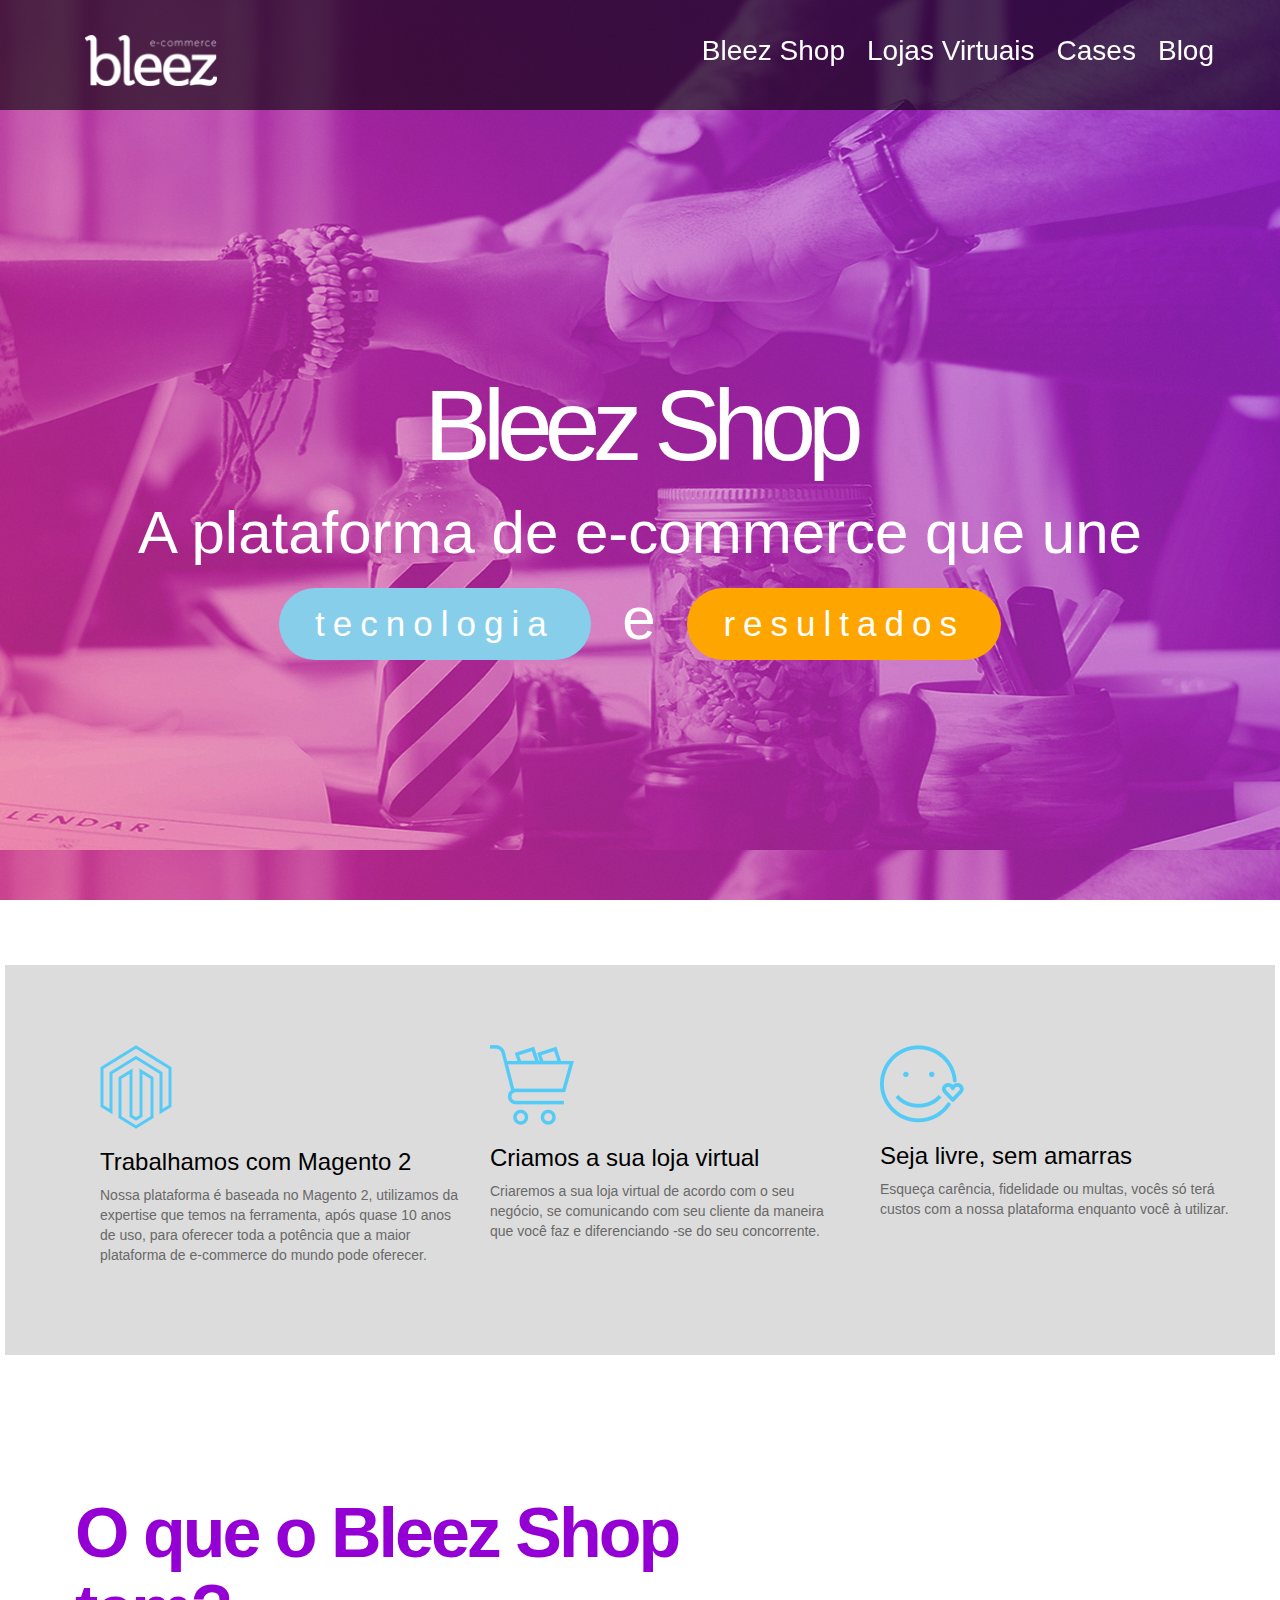
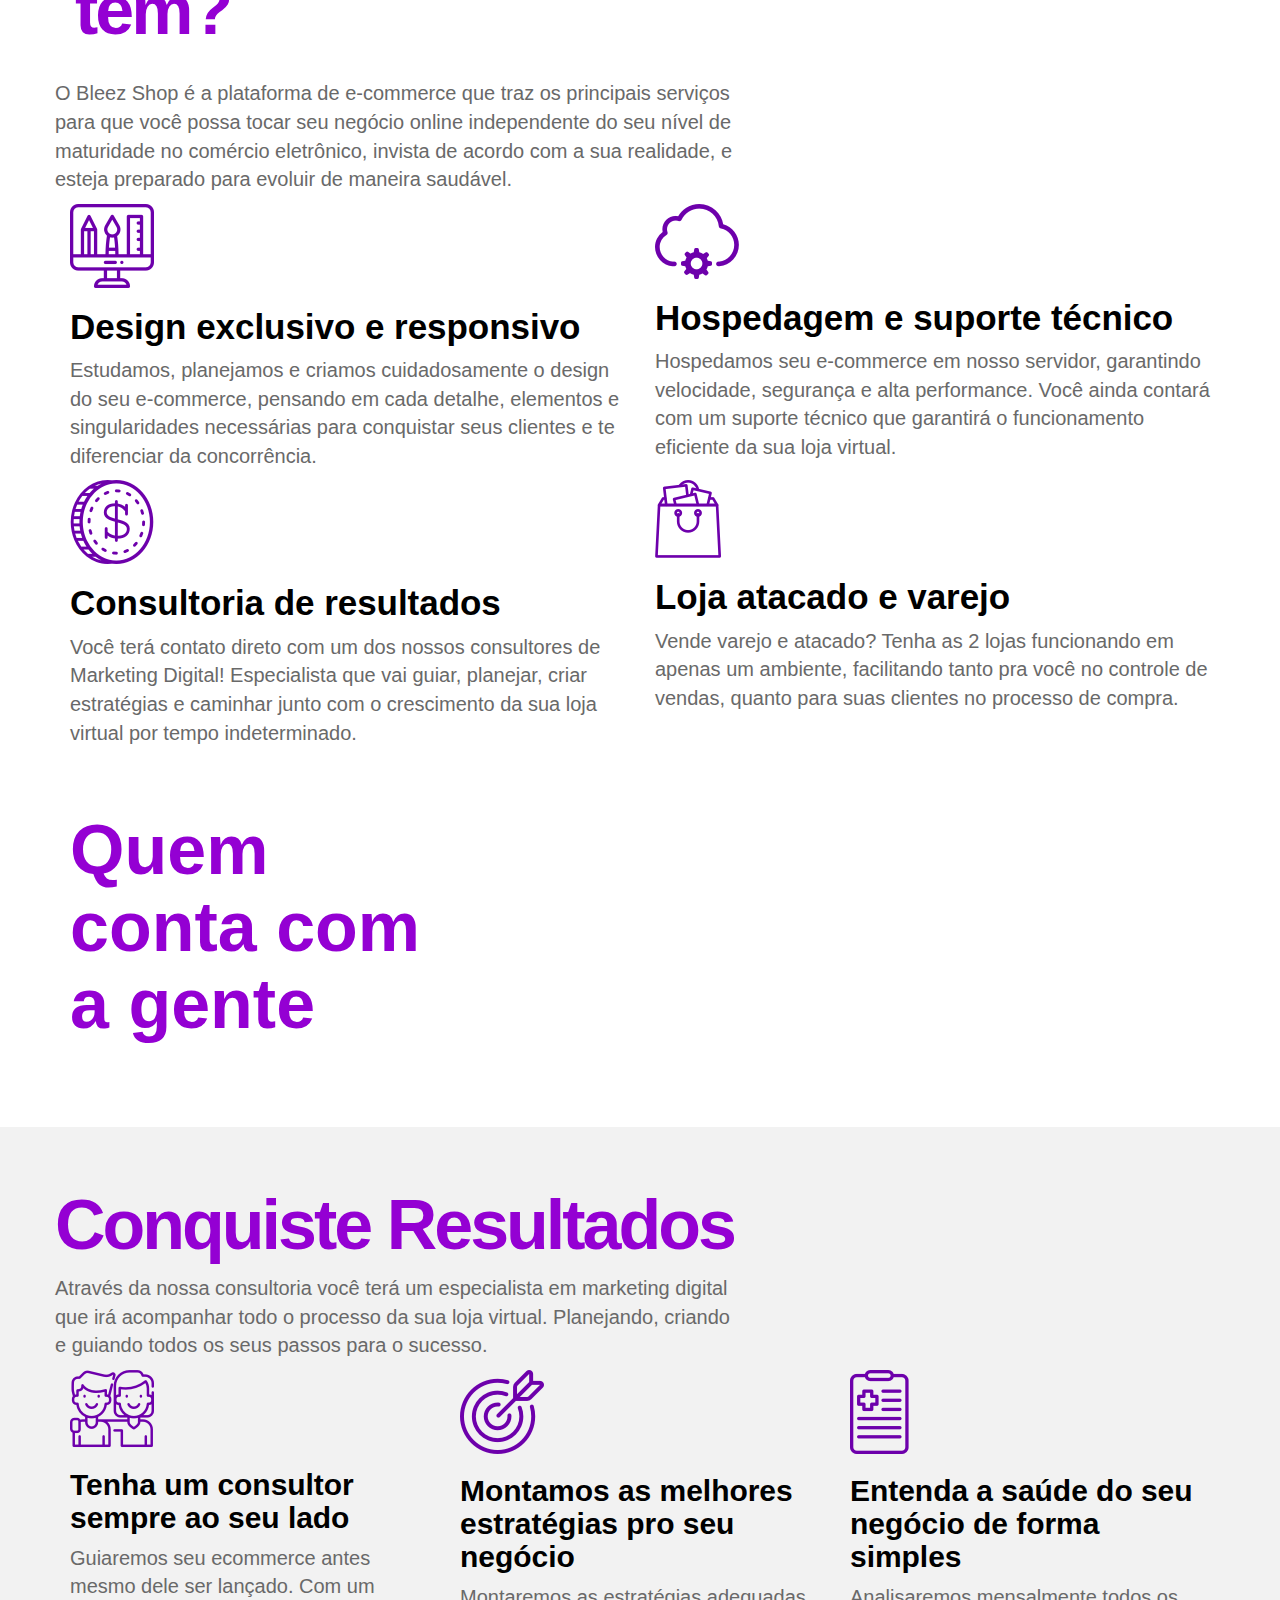
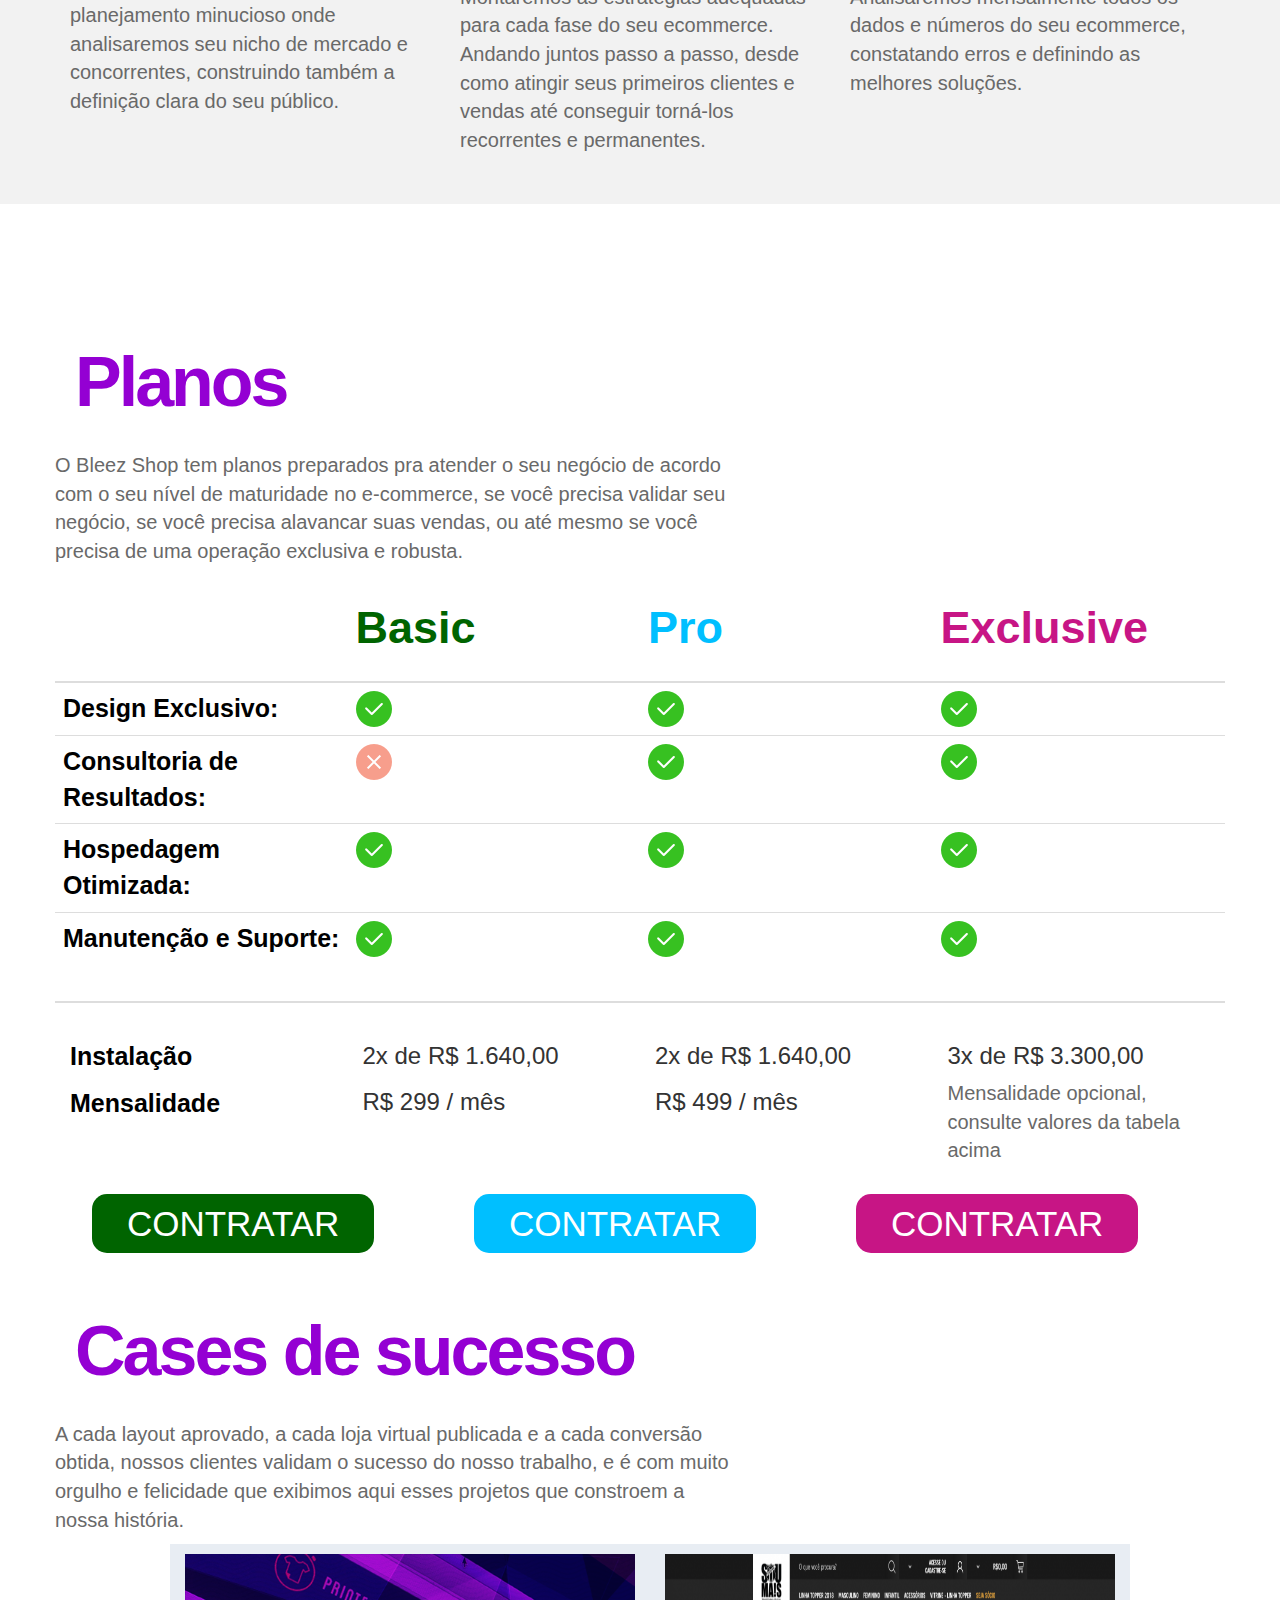
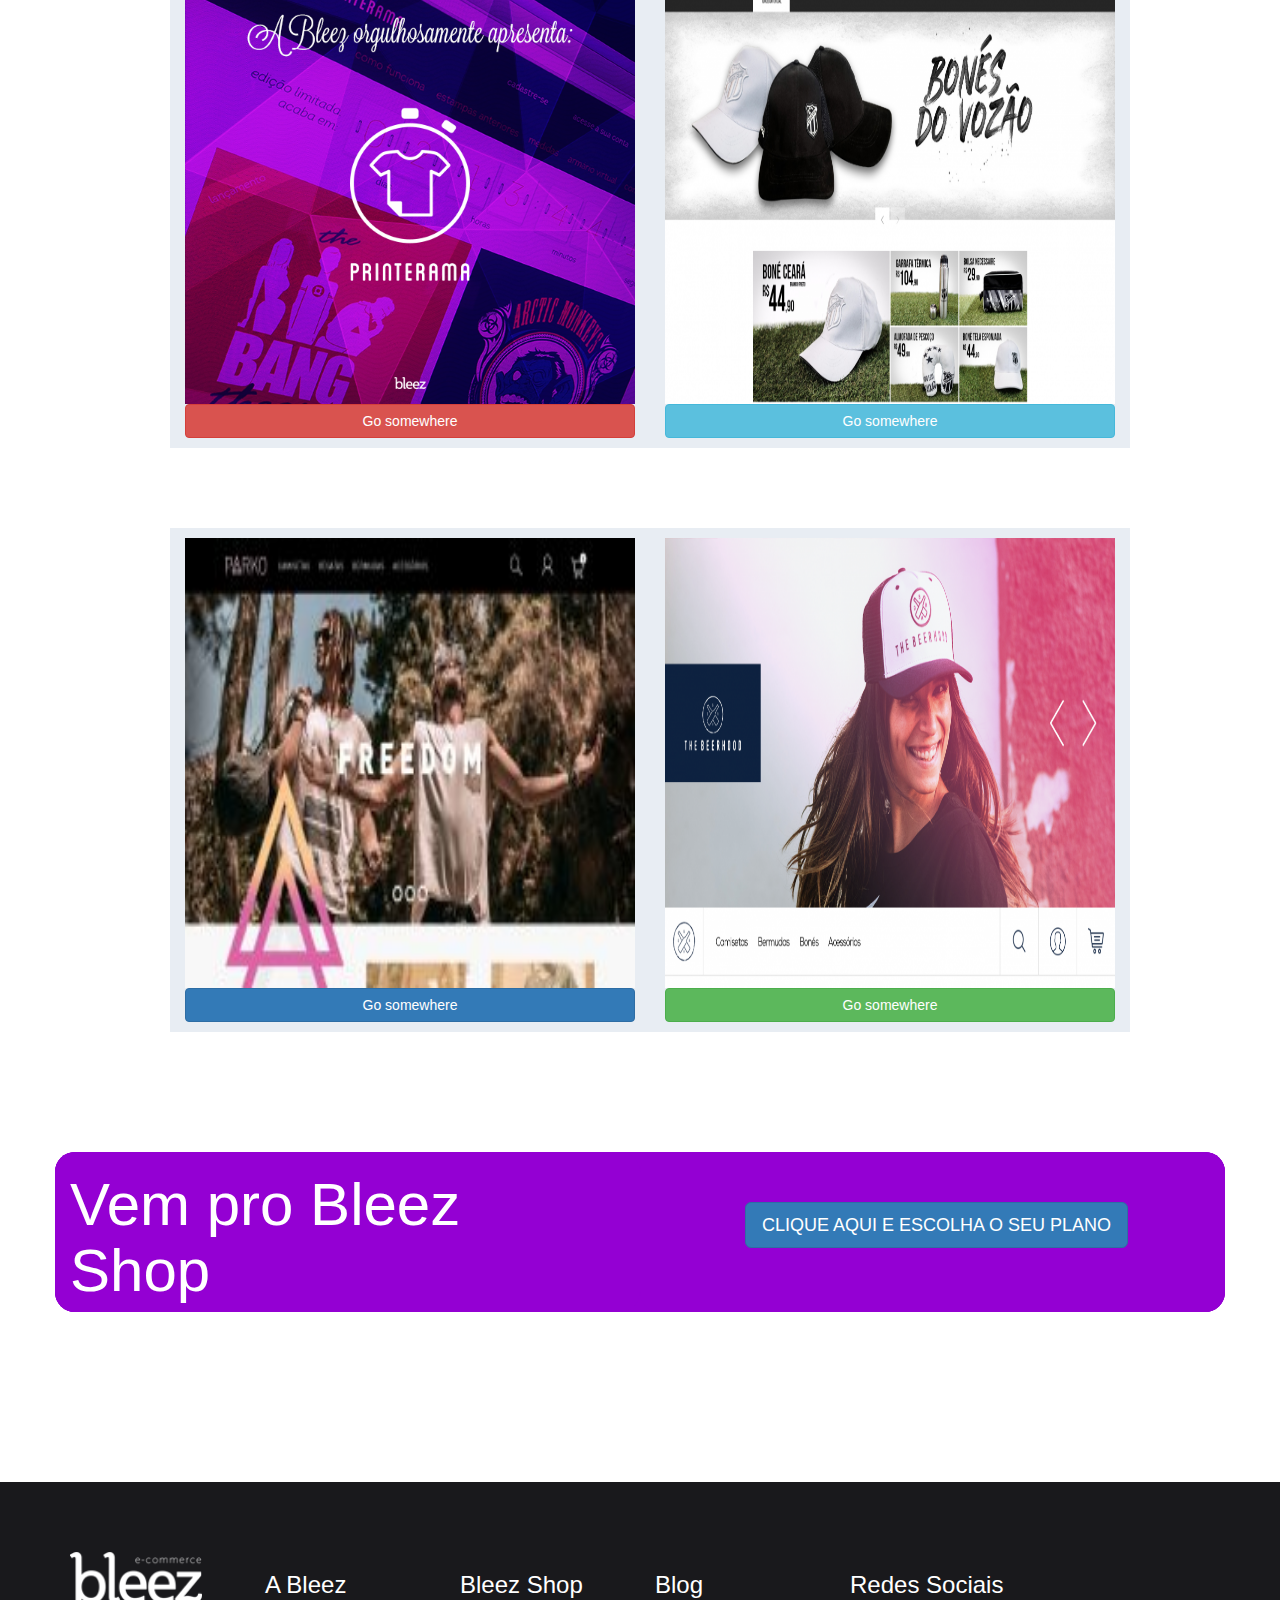
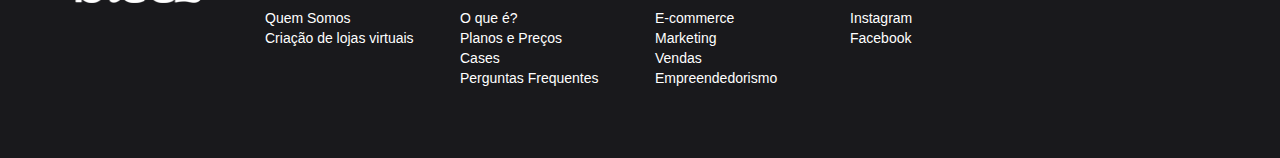
<file: Arquivo_bonus/Melhoria_Pagina_Inicial_Bleez/index.html>
<!DOCTYPE html>
<html lang="pt-br">
<head>
  <meta charset="utf-8">
  <meta http-equiv="X-UA-Compatible" content="IE=edge">
  <meta name="viewport" content="width=device-width, initial-scale=1">

  <title>Blezz shop: A plataforma de resultados</title>

  <!-- Bootstrap -->
  <link href="bootstrap/css/bootstrap.min.css" rel="stylesheet">
  <link href="estilo.css" rel="stylesheet">

  <!-- HTML5 shim and Respond.js for IE8 support of HTML5 elements and media queries -->
  <!-- WARNING: Respond.js doesn't work if you view the page via file:// -->
    <!--[if lt IE 9]>
      <script src="https://oss.maxcdn.com/html5shiv/3.7.2/html5shiv.min.js"></script>
      <script src="https://oss.maxcdn.com/respond/1.4.2/respond.min.js"></script>
      <![endif]-->
</head>      

<body>
      <nav class="navbar navbar-fixed-top navbar-inverse navbar-transparente">

        <div class="container">
          <!--header-->
          <div class="navbar-header">
            <!--botao togle-->

            <button type="button" class="navbar-toggle collapsed"
            data-toggle="collapse" data-target="#barra-navegacao"> 
            <span class="sr-only">alternar navegação</span>
            <span class="icon-bar"></span>
            <span class="icon-bar"></span>
            <span class="icon-bar"></span>


      </button>



      <a href="index.html" class="navbar-brand">

            <span class="img-logo">Bleez</span>
      </a>

</div>

<!--navbar-->

<div class="collapse navbar-collapse" id="barra-navegacao">

    <ul class="nav navbar-nav navbar-right">
      <li><a href="#">Bleez Shop</a></li>
      <li><a href="#">Lojas Virtuais</a></li>
      <li><a href="#">Cases</a></li>
      <li><a href="#">Blog</a></li>

</ul>

</div>


</div><!--container end-->


</nav><!--navbar  end-->

<!--capa e texto-->
<div class="capa">
      <div class="texto-capa">
        <h1>Bleez Shop</h1>
        <h2>A plataforma de e-commerce que une</h2>
        <h2><a href="#" type="button" class="btn btn-customAzul">tecnologia</a> e <a href="#" type="button" class="btn btn-customAmarelo">resultados</a></h2> 

  </div>



</div>

<!--Conteudo-->

<section id="servicos"><!--priemeira secao-->
      <div class="container">
        <div class="row">

          <!--imagen magento-->
          <div class="col-md-4">
            <img src="imagens/magento-2-bleez.png" alt="magento">
            <h3>Trabalhamos com Magento 2</h3>
            <p>Nossa plataforma é baseada no Magento 2, utilizamos da expertise que temos na ferramenta, após quase 10 anos de uso, para oferecer toda a potência que a maior plataforma de e-commerce do mundo pode oferecer.</p>


      </div>
      <!--imagem loja virtual-->
      <div class="col-md-4">
            <img src="imagens/shopping-cart.png" alt="loja virtual">
            <h3>Criamos a sua loja virtual</h3>
            <p>Criaremos a sua loja virtual de acordo com o seu negócio, se comunicando com seu cliente da maneira que você faz e diferenciando -se do seu concorrente.</p>

      </div>
      <!--imagem seja livre-->
      <div class="col-md-4">
            <img src="imagens/love-face.png" alt="seja livre">
            <h3>Seja livre, sem amarras</h3>
            <p>Esqueça carência, fidelidade ou multas, vocês só terá custos com a nossa plataforma enquanto você à utilizar.</p>


      </div>


</div><!--row end-->


</div><!--container end-->




</section><!--section end-->

<section id="shop-bleez"><!--segunda secao-->
      <div class="container">
        <div class="row">

          <h2>O que o Bleez Shop<br> tem?</h2>
          <p>O Bleez Shop é a plataforma de e-commerce que traz os principais serviços<br> para que você possa tocar seu negócio online independente do seu nível de<br>maturidade no comércio eletrônico, invista de acordo com a sua realidade, e<br> esteja preparado para evoluir de maneira saudável.</p>


          <div class="col-md-6">
            <img src="imagens/design-exclusivo.png" alt="Design exclusivo">
            <h3>Design exclusivo e responsivo</h3>
            <p>Estudamos, planejamos e criamos cuidadosamente o design do seu e-commerce, pensando em cada detalhe, elementos e singularidades necessárias para conquistar seus clientes e te diferenciar da concorrência.</p>


      </div>

      <div class="col-md-6">
           <img src="imagens/hospedagem-suporte-tecnico.png" alt="suporte tecnico">
           <h3>Hospedagem e suporte técnico</h3>
           <p>Hospedamos seu e-commerce em nosso servidor, garantindo velocidade, segurança e alta performance. Você ainda contará com um suporte técnico que garantirá o funcionamento eficiente da sua loja virtual.</p>

     </div>





</div><!--row end-->

<div class="row">
  <div class="col-md-6">
   <img src="imagens/consultoria-resultados.png" alt="Consultoria">
   <h3>Consultoria de resultados</h3>
   <p>Você terá contato direto com um dos nossos consultores de Marketing Digital! Especialista que vai guiar, planejar, criar estratégias e caminhar junto com o crescimento da sua loja virtual por tempo indeterminado.</p>
</div>

<div class="col-md-6">
  <img src="imagens/atacado-varejo.png" alt="Varejo">
  <h3>Loja atacado e varejo</h3>
  <p>Vende varejo e atacado? Tenha as 2 lojas funcionando em apenas um ambiente, facilitando tanto pra você no controle de vendas, quanto para suas clientes no processo de compra.</p>

</div>



</div>
</div><!--container shoop bleez end-->

</section>

<!--terceira secao-->
<section id="parceiros">
  <div class="container">
    <div class="row">

      <div class="col-md-4">

       <h2>Quem<br> conta com<br> a gente</h2>

 </div>

 <div class="col-md-8">

      <div id="slider">
       <img src="imagens/Printerama-Logo-Novo.jpg"> 


 </div>
 <div id="slider2">
      <img src="imagens/ceara2.png"> 


</div>
<div id="slider3">
    <img src="imagens/florinda-bleez.png">

</div>

<div id="slider4">
    <img src="imagens/unimed.png">

</div>

<div id="slider5">
    <img src="imagens/cecomil-bleez.png">

</div>

<div id="slider6">
    <img src="imagens/diario-do-nordeste-bleez.png">

</div>



</div><!--final logomarcas -->




</div><!--row end-->


</div><!--container end-->



</section>


<!--quarta secao-->
<section id="resultados">

      <div class="container">
            <div class="row" >
                  <h2>Conquiste Resultados</h2>
                  <p>Através da nossa consultoria você terá um especialista em marketing digital<br> que irá acompanhar todo o processo da sua loja virtual. Planejando, criando<br> e guiando todos os seus passos para o sucesso.</p>

                  <div class="col-md-4">
                        <img src="imagens/consultor-de-resultados.png">
                        <h3>Tenha um consultor<br> sempre ao seu lado</h3>
                        <p>Guiaremos seu ecommerce antes mesmo dele ser lançado. Com um planejamento minucioso onde analisaremos seu nicho de mercado e concorrentes, construindo também a definição clara do seu público.</p>
                  </div>
                  <div class="col-md-4">
                      <img src="imagens/estrategias-de-marketing.png">
                      <h3>Montamos as melhores<br> estratégias pro seu<br> negócio</h3>
                      <p>Montaremos as estratégias adequadas para cada fase do seu ecommerce. Andando juntos passo a passo, desde como atingir seus primeiros clientes e vendas até conseguir torná-los recorrentes e permanentes.</p>
                </div>   
                <div class="col-md-4">
                  <img src="imagens/check-up.png">
                  <h3>Entenda a saúde do seu<br> negócio de forma simples</h3>
                  <p>Analisaremos mensalmente todos os dados e números do seu ecommerce, constatando erros e definindo as melhores soluções.</p>
            </div>  



      </div><!--row end-->


</div><!--container end-->



</section><!--secao end-->
<!--quinta secao-->
<section id="planos">

      <div class="container" >
            <div class="row">
                  <h2>Planos</h2>
                  <p>O Bleez Shop tem planos preparados pra atender o seu negócio de acordo<br> com o seu nível de maturidade no e-commerce, se você precisa validar seu<br> negócio, se você precisa alavancar suas vendas, ou até mesmo se você<br> precisa de uma operação exclusiva e robusta.

                  </p>

                  <table class="table table-hover">
                    <thead>
                      <tr>
                        <th scope="col" width="25%"></th>
                        <th scope="col" width="25%" class="basic"><h3>Basic<h3></th>
                        <th scope="col" width="25%" class="Pro"><h3>Pro<h3></th>
                        <th scope="col" width="25%" class="exclusive"><h3>Exclusive<h3></th>
                  </tr>
            </thead>
            <tbody id="detalhes">
                <tr>
                  <th scope="row">Design Exclusivo:</th>
                  <td><img src="imagens/yes.png"></td>
                  <td><img src="imagens/yes.png"></td>
                  <td><img src="imagens/yes.png"></td>
            </tr>
            <tr>
                  <th scope="row">Consultoria de<br> Resultados:</th>
                  <td><img src="imagens/no.png"></td>
                  <td><img src="imagens/yes.png"></td>
                  <td><img src="imagens/yes.png"></td>
            </tr>
            <tr>
                  <th scope="row">Hospedagem Otimizada:</th>
                  <td><img src="imagens/yes.png"></td>
                  <td><img src="imagens/yes.png"></td>
                  <td><img src="imagens/yes.png"></td>
            </tr>
            <tr>
                  <th scope="row">Manutenção e Suporte:</th>
                  <td><img src="imagens/yes.png"></td>
                  <td><img src="imagens/yes.png"></td>
                  <td><img src="imagens/yes.png"></td>
            </tr>
      </tbody>
</table>
<!--segunda tabela-->
<table class="table">
    <thead>
        <tr>
            <th scope="col"></th>
            <th scope="col"></th>
            <th scope="col"></th>
            <th scope="col"></th>
      </tr>
</thead>
</table>
<div class="col-md-3" id="mensalidade">
      <h3>Instalação<h3>
           <h3>Mensalidade</h3>     


     </div>
     <div class="col-md-3">
      <h3>2x de R$ 1.640,00</h3>
      <h3>R$ 299 / mês</h3>

</div>

<div class="col-md-3">
      <h3>2x de R$ 1.640,00</h3>
      <h3>R$ 499 / mês</h3>

</div>

<div class="col-md-3">
      <h3>3x de R$ 3.300,00</h3>
      <p>Mensalidade opcional,<br> consulte valores da tabela acima</p>



</div>


</div><!--row end-->



</div><!--container end-->



</section>
<!--botoes-->
<section id="botoes"><!--sexta secao-->

      <div class="container">

          <div class="row" id="botoes">

            <div class="col-md-4">
             <a href="#" type="button" class="btn-verde"> contratar</a>


       </div>
       <div class="col-md-4">
             <a href="#" type="button" class="btn-Azul"> contratar</a>


       </div>
       <div class="col-md-4">
         <a href="#" type="button" class="btn-rosa"> contratar</a>



   </div>





</div>


</div>


</section><!--botoes end-->

<section id="Textocases" ><!--setima secao-->

      <div class="container">



            <div class="row">

                  <h2>Cases de sucesso</h2>
                  <p>A cada layout aprovado, a cada loja virtual publicada e a cada conversão<br> obtida, nossos clientes validam o sucesso do nosso trabalho, e é com muito<br> orgulho e felicidade que exibimos aqui esses projetos que constroem a<br> nossa história.</p>
                  



            </div><!--row end-->


            <div class="row" id="casesImg">
              <div class="col-md-6">
                    <a href="#">
                        <img src="imagens/printerama.png" class="img-responsive">
                        <a href="#" class="btn btn-danger btn-block">Go somewhere</a>

                  </a>

            </div>
            <div class="col-md-6">
                 <a href=""><img src="imagens/ceara-sporting.png" class="img-responsive">
                  <a href="#" class="btn btn-info btn-block">Go somewhere</a>
            </a>
      </div>
</div>

<div class="row" id="casesImg">
  <div class="col-md-6">
        <a href="#">
            <img src="imagens/parko.jpg" class="img-responsive" class="img-responsive">

            <a href="#" class="btn btn-primary btn-block">Go somewhere</a>

      </a>

</div>
<div class="col-md-6">
     <a href=""><img src="imagens/the-beerhood-bleez.png" class="img-responsive">
      <a href="#" class="btn btn-success btn-block">Go somewhere</a>
</a>
</div>


</div>


</div><!-- container end-->



</section>

<section id="VemBleez">

      <div class="container"  >
            <div class="row">

                  <div class="col-md-6">
                   <h2>Vem pro Bleez<br> Shop</h2>
             </div>
             <div class="col-md-6">
                  <a href="" type="button" class="btn btn-primary btn-lg">CLIQUE AQUI E ESCOLHA O SEU PLANO</a>

            </div>


            



      </div>
</div>




</section>


<!--footer-->
<footer id="rodape">
      <div class="container">
            <div class="row">

                  <div class="col-md-2">
                     <span class="img-logo"></span>

               </div>


               <div class="col-md-2">
                   <a href=""><h3>A Bleez</h3></a> 
                   <ul class="nav">
                         <a href=""><li>Quem Somos</li></a>
                         <a href=""> <li>Criação de lojas virtuais</li></a> 


                   </ul>


             </div>
             <div class="col-md-2">
                   <a href=""><h3>Bleez Shop</h3></a> 
                   <ul class="nav">
                         <a href=""><li>O que é?</li></a>
                         <a href=""> <li>Planos e Preços</li></a> 
                         <a href=""><li>Cases</li></a>
                         <a href=""> <li>Perguntas Frequentes</li></a> 


                   </ul>


             </div>
             <div class="col-md-2">
                   <a href=""><h3>Blog</h3></a> 
                   <ul class="nav">
                         <a href=""><li>E-commerce</li></a>
                         <a href=""> <li>Marketing</li></a> 
                         <a href=""><li>Vendas</li></a>
                         <a href=""> <li>Empreendedorismo</li></a> 



                   </ul>


             </div>
             <div class="col-md-2">
                   <a href=""><h3>Redes Sociais</h3></a> 
                   <ul class="nav">
                         <a href=""><li>Instagram</li></a>
                         <a href=""> <li>Facebook</li></a> 


                   </ul>


             </div>




       </div><!--row end-->


 </div><!--container end-->




</footer><!--footer end-->




<!--scritp logos-->
<script type="text/javascript">
document.addEventListener('DOMContentLoaded', function() {
  setTimeout(function() {
    document.getElementById('slider').className = 'slideDown';
}, 3000);
  setTimeout(function() {
    document.getElementById('slider2').className = 'slideDown';
}, 6000);
  setTimeout(function() {
    document.getElementById('slider3').className = 'slideDown';
}, 8000);
  setTimeout(function() {
    document.getElementById('slider4').className = 'slideDown';
}, 10000);
  setTimeout(function() {
    document.getElementById('slider5').className = 'slideDown';
}, 12000);
  setTimeout(function() {
    document.getElementById('slider6').className = 'slideDown';
}, 13000);
}, false);
</script>

<!-- jQuery (necessary for Bootstrap's JavaScript plugins) -->
<script src="https://ajax.googleapis.com/ajax/libs/jquery/1.11.3/jquery.min.js"></script>

<!-- Include all compiled plugins (below), or include individual files as needed -->
<script src="bootstrap/js/bootstrap.min.js"></script>
</body>
</html>
</file>
<file: Arquivo_bonus/Melhoria_Pagina_Inicial_Bleez/estilo.css>
/*
author Carlos
*/
*{
	margin: 0px;
	padding: 0px;
}

html, body, .capa{
	height: 100%;
}

body{
	background: url('imagens/fundo.png'),
	url('imagens/ruido.png'),
	linear-gradient(50deg,#ff4169,#7c26f8); 
	background-attachment: fixed;
	font-family: Helvetica,Arial, Sans-serif;
}


.img-logo{
	display: block;
	height: 60px;
	width: 132px;
	background: url('imagens/logo.png') no-repeat;
	background-size: contain;
	color: transparent;

}
/*Navbar*/
nav.navbar-transparente{
	padding: 30px 0px;
	background-color: rgba(0,0,0,0.6);
	border: none;

}
.navbar-brand{
	
	padding: 5px 30px;
}

.navbar-inverse .navbar-nav>li> a{
	font-size: 28px;
	padding: 11px;
	color: white;
	font-family: 'Lato', sans-serif;
}

.navbar-inverse .navbar-nav>li> a:hover{
	color: #9bf0e1;
}
/*capa texo*/
.capa{
	margin-top: 60px;
	width: 100%;
	display: table;
}

.texto-capa{
	vertical-align: middle;
	display: table-cell;
	text-align: center;
	color: white;
}
h1{
	letter-spacing: -8px;
	font-size: 100px;
	font-weight: 900px; 
}
h2{
	font-size: 60px;
	font-weight: 300px;
}
/*botoes*/
.btn-customAzul{
	-webkit-border-radius:500px;
	-moz-border-radius:500px;
	margin: 0px 15px;
	letter-spacing: 8px;
	padding: 10px 35px; 
	font-size: 35px;
	background: #87CEEB;
	border-radius: 500px;
	color: white;

}
.btn-customAmarelo{
	margin: 0px 15px;
	letter-spacing: 8px;
	padding: 10px 35px; 
	font-size: 35px;
	background: #FFA500;
	color: white;
	border-radius: 500px;

}
.btn-customAzul:hover{
	background-color: rgba(47, 101, 42, 0.3);
	color: white;
	border: 1px solid blue;
}
.btn-customAmarelo:hover{
	background-color: rgba(47, 101, 42, 0.3);
	color: white;
	border: 1px solid yellow;
}	

/*servicos*/

#servicos{
	margin: 5px 5px;
	background: #DCDCDC;
	padding: 80px;

}

#servicos h3{
	color: #000000;
}
#servicos p{
	color: #696969;
}
/* segunda secao*/
/*Shop bleez*/

#shop-bleez{
	margin-top: 100px;
	background: white;
}
#shop-bleez h2{
	padding:  20px;
	font-size: 70px;
	font-weight: 700;
	letter-spacing: -3px;
	color: #9400D3;
}
#shop-bleez p{
	font-size: 20px;
	color: #696969;
}
#shop-bleez h3{
	font-size: 35px;
	font-weight: 700;
	color: #000000;
	letter-spacing: -0.04px;
}

/*terceira secao*/
#parceiros{
	padding-top: 35px;
	padding-bottom: 35px;
	background: white;
	color:  #9400D3;

}
#parceiros h2{
	font-size: 70px;
	font-weight: 700;
}



#slider, #slider2, #slider3,#slider4, #slider5,#slider6{
	float: left;
	margin: 0px 20px;
	padding: 30px 30px;
	height: 150px;
	width: 200px;
	visibility: hidden;
}
#slider5 img{
	width: 200px;

}

#slider6 img{
	width: 250px;
}

/*quarta secaoo*/

#resultados{
	padding-top: 40px;
	padding-bottom: 40px;
	background:#F2F2F2;
	color:  #9400D3;
}
#resultados h2{
	font-size: 70px;
	font-weight: 700;
	letter-spacing: -3px;
}
#resultados p{
	font-size: 20px;
	color: #696969;
}
#resultados h3{
	font-size: 30px;
	font-weight: 700;
	color: #000000;
	letter-spacing: -0.04px;
}
/*quinta secao*/
#planos{
	margin-top: 100px;
	background: white;
}
#planos h2{
	padding:  20px;
	font-size: 70px;
	font-weight: 700;
	letter-spacing: -3px;
	color: #9400D3;
}
#planos p{
	font-size: 20px;
	color: #696969;
}
.basic h3{
	font-size: 45px;
	font-weight: 700;
	color: #006400	;

}
.Pro h3{
	font-size: 45px;
	font-weight: 700;
	color: #00BFFF;
}

.exclusive h3{
	font-size: 45px;
	font-weight: 700;
	color: #C71585;
}
#detalhes th{
	font-size: 25px;
	font-weight: 700;
	color: #000000;

}
#mensalidade h3{
	font-size: 25px;
	font-weight: 700;
	color: #000000;
}
#botoes{
	background: white;
	padding: 12px;
}
/*botoes contratar*/
.btn-verde{
	-webkit-border-radius:15px;
	-moz-border-radius:15px;
	margin: 0px 10px;
	letter-spacing: -0.05px;
	padding: 10px 35px;
	font-size: 35px;
	background: #006400	;
	border-radius: 15px;
	color: white;
	text-transform: uppercase;

}

.btn-Azul{
	-webkit-border-radius:15px;
	-moz-border-radius:15px;
	margin: 0px 10px;
	letter-spacing: -0.05px;
	padding: 10px 35px; 
	font-size: 35px;
	background: #00BFFF;
	border-radius: 15px;
	color: white;
	text-transform: uppercase;
}
.btn-rosa{
	-webkit-border-radius:15px;
	-moz-border-radius:15px;
	margin: 0px 10px;
	letter-spacing: -0.05px;
	padding: 10px 35px; 
	font-size: 35px;
	background: #C71585;
	border-radius: 15px;
	color: white;
	text-transform: uppercase;

}
.btn-verde:hover{
	color: white;
	background: #808080;
}
.btn-Azul:hover{
	color: white;
	background: #808080;
}
.btn-rosa:hover{
	color: white;
	background: #808080;
}
/* cases*/
#Textocases{
	background: white;
}
#Textocases h2{
	padding:  20px;
	font-size: 70px;
	font-weight: 700;
	letter-spacing: -3px;
	color: #9400D3;
}
#Textocases p{
	font-size: 20px;
	color: #696969;
}
#casesImg{
	margin-bottom: 80px;
	background-color: rgba(26, 79, 140, 0.1);
	margin-left: 100px;
	float: left;
	padding: 10px 0px 10px 0px;

}
#casesImg img{
	width: 450px;
	height: 450px;
}
#VemBleez{
	padding: 40px 40px;
	background: white;

}
#VemBleez div{
	margin-bottom: 130px;
	border-radius: 20px; 
	color: white;
	background: #9400D3;
	height: 160px; 
}
#VemBleez a{
	float: left;
	margin: 50px 90px;
}
#VemBleez a:hover{
	background: white;
	color: #9400D3;
}

/*Rodape*/
footer{
    background-color: rgba(0, 0, 3, 0.9);
	padding: 70px 0px 70px 0px;
}
#rodape h3{
	color: white;

}
#rodape a{
	color: white;
	font-family: 'Lato', sans-serif;

}
#rodape li:hover{
	color: #9400D3;
}
.slideDown{
	animation-name: slideDown;
	-webkit-animation-name: slideDown;	

	animation-duration: 1s;	
	-webkit-animation-duration: 1s;

	animation-timing-function: ease;	
	-webkit-animation-timing-function: ease;	

	visibility: visible !important;						
}

@keyframes slideDown {
	0% {
		transform: translateY(-100%);
	}
	50%{
		transform: translateY(8%);
	}
	65%{
		transform: translateY(-4%);
	}
	80%{
		transform: translateY(4%);
	}
	95%{
		transform: translateY(-2%);
	}			
	100% {
		transform: translateY(0%);
	}		
}

@-webkit-keyframes slideDown {
	0% {
		-webkit-transform: translateY(-100%);
	}
	50%{
		-webkit-transform: translateY(8%);
	}
	65%{
		-webkit-transform: translateY(-4%);
	}
	80%{
		-webkit-transform: translateY(4%);
	}
	95%{
		-webkit-transform: translateY(-2%);
	}			
	100% {
		-webkit-transform: translateY(0%);
	}	
}
</file>
